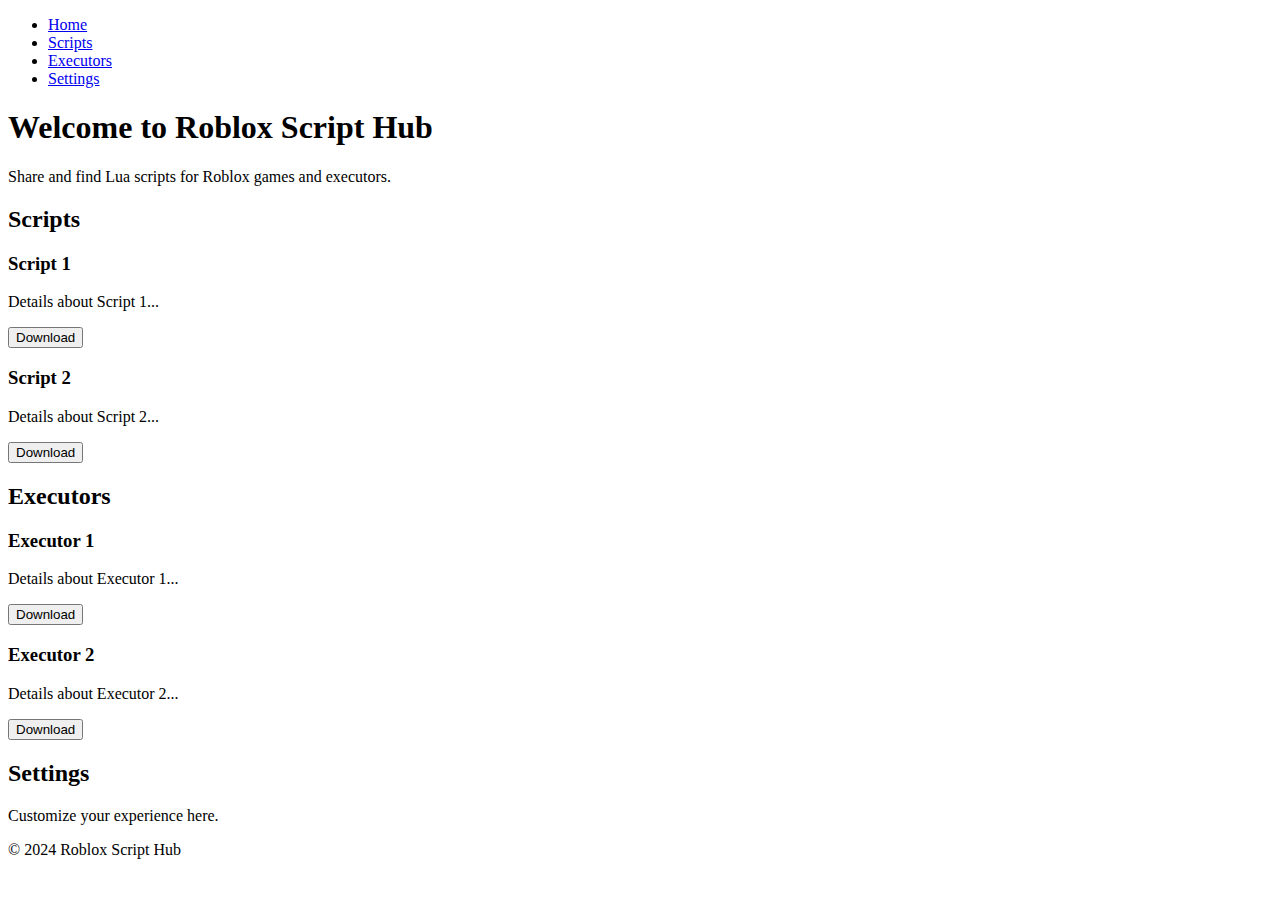
<file: Index.html>
<!DOCTYPE html>
<html lang="en">
<head>
    <meta charset="UTF-8">
    <meta name="viewport" content="width=device-width, initial-scale=1.0">
    <title>Lua Scripts & Executors</title>
    <link rel="stylesheet" href="styles.css">
</head>
<body>
    <header>
        <nav>
            <ul>
                <li><a href="#home">Home</a></li>
                <li><a href="#scripts">Scripts</a></li>
                <li><a href="#executors">Executors</a></li>
                <li><a href="#settings">Settings</a></li>
            </ul>
        </nav>
    </header>

    <section id="home">
        <h1>Welcome to Roblox Script Hub</h1>
        <p>Share and find Lua scripts for Roblox games and executors.</p>
    </section>

    <section id="scripts">
        <h2>Scripts</h2>
        <div class="script-list">
            <!-- Danh sách các script Lua sẽ nằm ở đây -->
            <div class="script">
                <h3>Script 1</h3>
                <p>Details about Script 1...</p>
                <button>Download</button>
            </div>
            <div class="script">
                <h3>Script 2</h3>
                <p>Details about Script 2...</p>
                <button>Download</button>
            </div>
        </div>
    </section>

    <section id="executors">
        <h2>Executors</h2>
        <div class="executor-list">
            <!-- Danh sách các executor -->
            <div class="executor">
                <h3>Executor 1</h3>
                <p>Details about Executor 1...</p>
                <button>Download</button>
            </div>
            <div class="executor">
                <h3>Executor 2</h3>
                <p>Details about Executor 2...</p>
                <button>Download</button>
            </div>
        </div>
    </section>

    <section id="settings">
        <h2>Settings</h2>
        <p>Customize your experience here.</p>
    </section>

    <footer>
        <p>&copy; 2024 Roblox Script Hub</p>
    </footer>
</body>
</html>
</file>
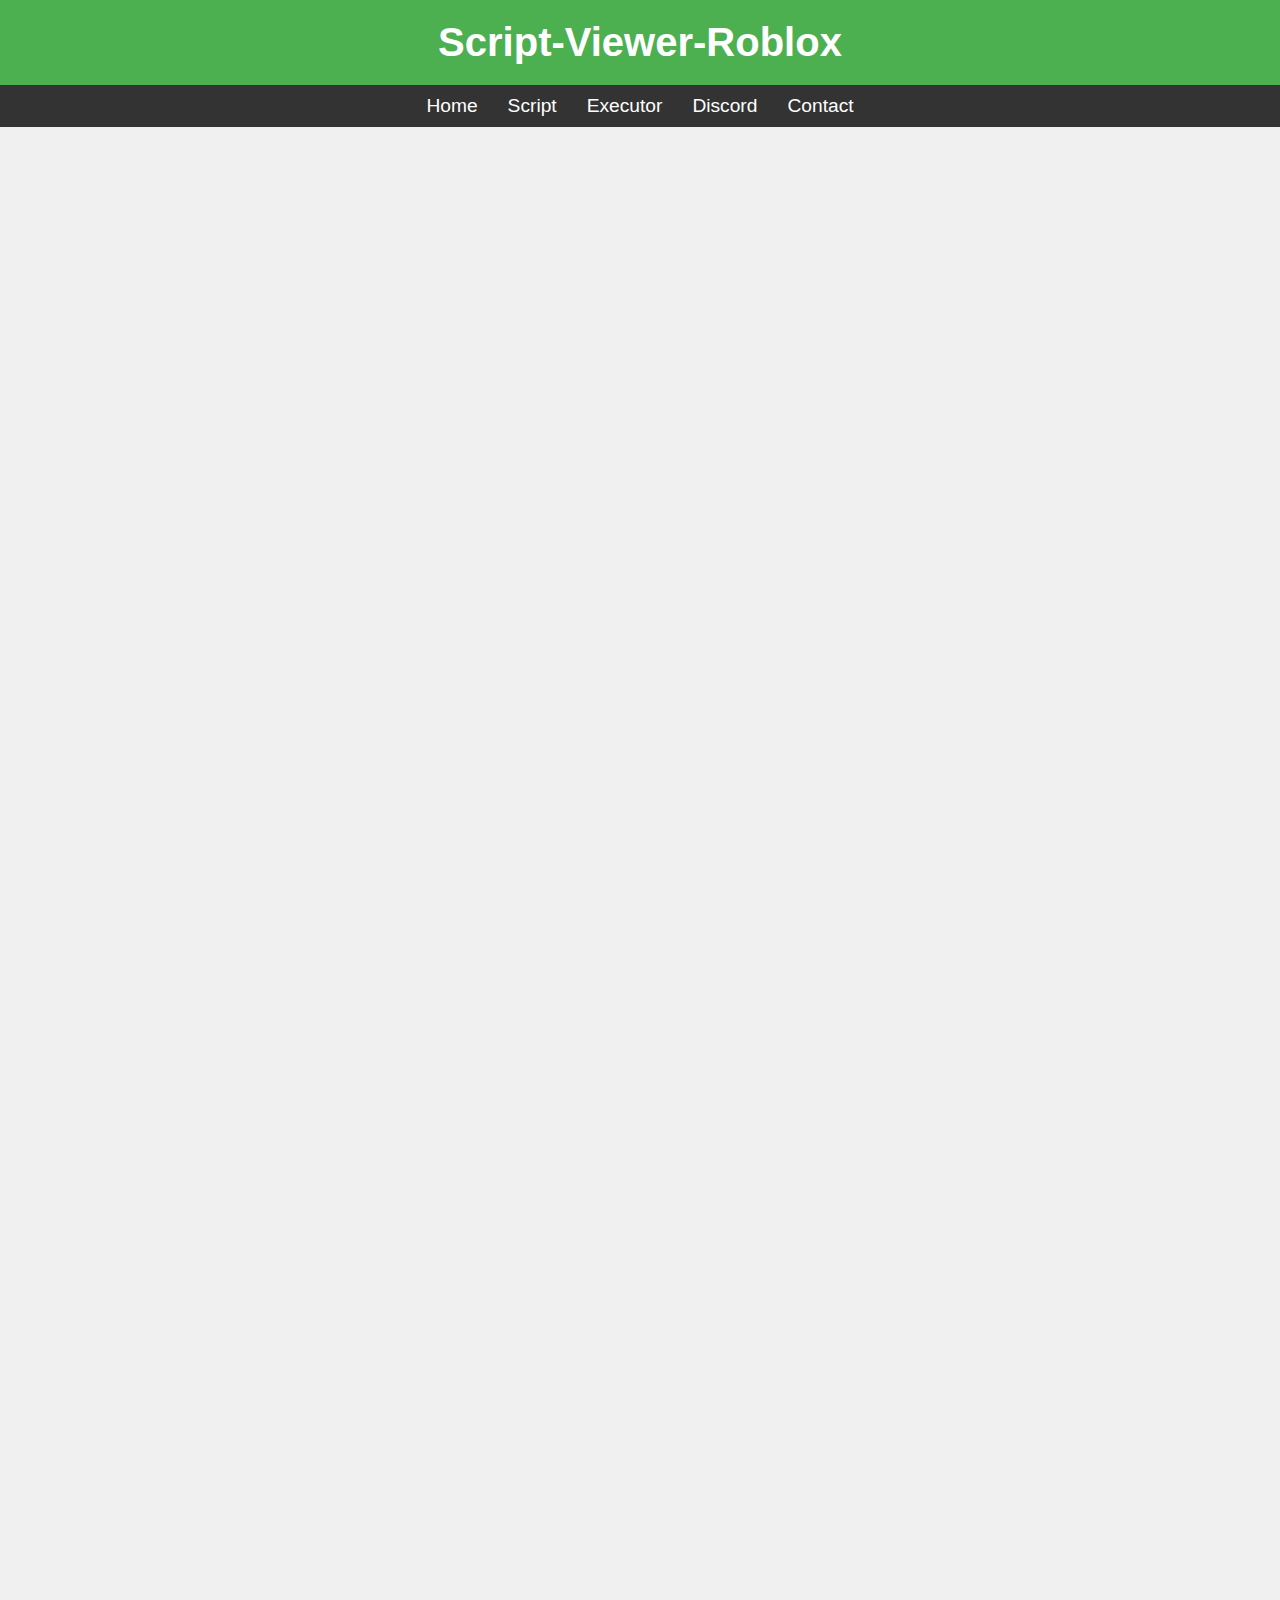
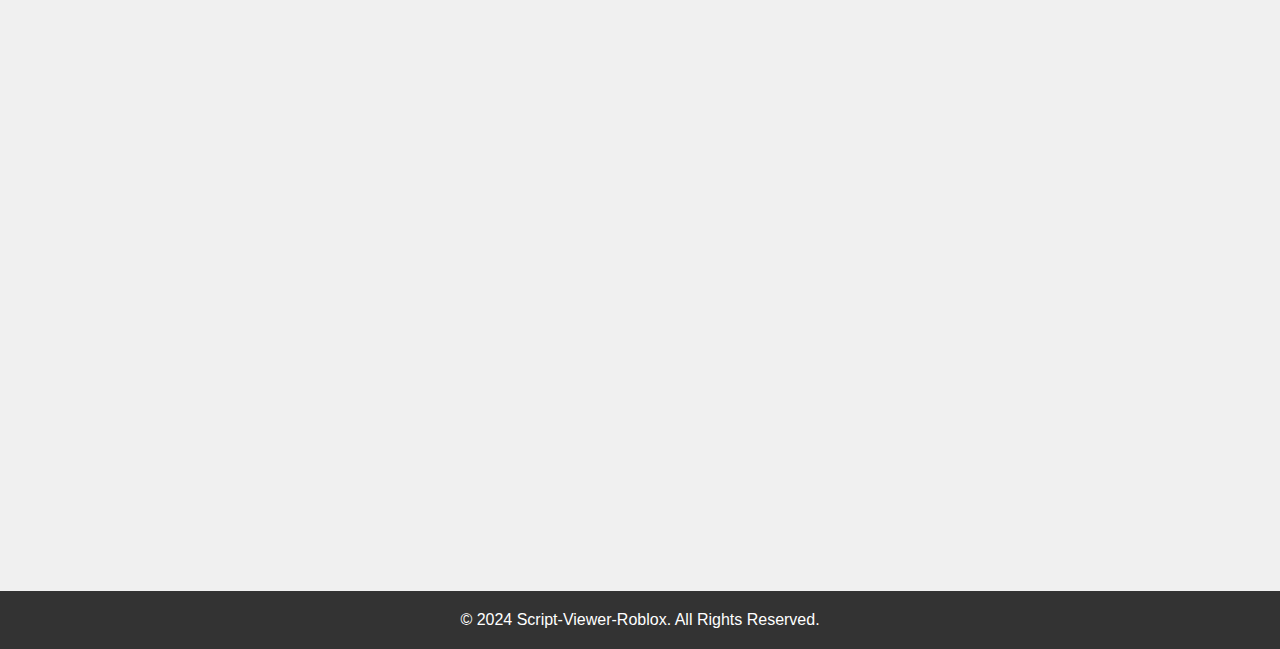
<file: index.html>
<!DOCTYPE html>
<html lang="vi">
<head>
    <meta charset="UTF-8">
    <meta name="viewport" content="width=device-width, initial-scale=1.0">
    <title>Script-Viewer-Roblox</title>
    <style>
        /* Thiết lập mặc định */
        * {
            margin: 0;
            padding: 0;
            box-sizing: border-box;
        }

        body {
            font-family: 'Arial', sans-serif;
            background-color: #f0f0f0;
            color: #333;
        }

        /* Phần header */
        header {
            background-color: #4CAF50;
            padding: 20px;
            text-align: center;
            color: white;
        }

        header h1 {
            font-size: 2.5em;
        }

        /* Phần menu điều hướng */
        nav {
            background-color: #333;
            display: flex;
            justify-content: center;
            flex-wrap: wrap; /* Để cho các mục tự động xuống dòng trên màn hình nhỏ */
            padding: 10px 0;
        }

        nav a {
            color: white;
            text-decoration: none;
            margin: 0 15px;
            font-size: 1.2em;
            position: relative;
        }

        nav a:hover {
            color: #4CAF50;
        }

        nav a::after {
            content: "";
            display: block;
            width: 0;
            height: 2px;
            background: #4CAF50;
            transition: width 0.3s;
            position: absolute;
            bottom: -5px;
            left: 0;
        }

        nav a:hover::after {
            width: 100%;
        }

        /* Thiết kế các section */
        section {
            padding: 60px 20px;
            text-align: center;
            background-color: white;
            margin: 20px 0;
            border-radius: 10px;
            box-shadow: 0 4px 8px rgba(0,0,0,0.1);
        }

        section h1 {
            font-size: 2.2em;
            margin-bottom: 20px;
            color: #4CAF50;
        }

        section p {
            font-size: 1.1em;
            line-height: 1.6;
            max-width: 800px;
            margin: 0 auto;
        }

        /* Thanh tìm kiếm */
        .search-container {
            margin: 20px 0;
        }

        .search-container input[type="text"] {
            padding: 10px;
            width: 100%;
            max-width: 300px;
            border: 1px solid #ccc;
            border-radius: 5px;
        }

        .search-container button {
            padding: 10px 15px;
            background-color: #4CAF50;
            color: white;
            border: none;
            border-radius: 5px;
            cursor: pointer;
        }

        .search-container button:hover {
            background-color: #45a049;
        }

        /* Hộp textbox */
        .script-box {
            width: 100%;
            max-width: 100%;
            height: 200px;
            padding: 10px;
            border: 1px solid #ccc;
            border-radius: 5px;
            background-color: #f9f9f9;
            font-family: monospace;
            overflow: auto;
            resize: none;
            white-space: pre-wrap; /* Để giữ định dạng */
        }

        .copy-button {
            margin-top: 10px;
            padding: 10px 15px;
            background-color: #007BFF;
            color: white;
            border: none;
            border-radius: 5px;
            cursor: pointer;
        }

        .copy-button:hover {
            background-color: #0056b3;
        }

        /* Danh sách executor */
        .executor-item {
            margin: 15px 0;
            text-align: left;
        }

        .download-button {
            padding: 10px 15px;
            background-color: #28a745;
            color: white;
            border: none;
            border-radius: 5px;
            cursor: pointer;
        }

        .download-button:hover {
            background-color: #218838;
        }

        /* Nút Discord */
        .discord-button {
            padding: 10px 15px;
            background-color: #7289DA;
            color: white;
            border: none;
            border-radius: 5px;
            cursor: pointer;
        }

        .discord-button:hover {
            background-color: #5b6eae;
        }

        /* Hiệu ứng chuyển động nhẹ khi cuộn */
        section {
            opacity: 0;
            transform: translateY(30px);
            transition: all 0.6s ease-out;
        }

        section.active {
            opacity: 1;
            transform: translateY(0);
        }

        /* Phần liên hệ (footer) */
        footer {
            background-color: #333;
            color: white;
            text-align: center;
            padding: 20px 0;
        }

        footer p {
            font-size: 1em;
        }

        /* Media Queries để tối ưu trên các thiết bị */
        @media (max-width: 1200px) {
            header h1 {
                font-size: 2em;
            }
        }

        @media (max-width: 768px) {
            header h1 {
                font-size: 1.8em;
            }

            nav a {
                font-size: 1em;
                margin: 0 10px;
            }

            section h1 {
                font-size: 1.8em;
            }

            section p {
                font-size: 1em;
            }
        }

        @media (max-width: 480px) {
            header h1 {
                font-size: 1.5em;
            }

            nav a {
                font-size: 0.9em;
                margin: 0 8px;
            }

            section h1 {
                font-size: 1.5em;
            }

            section p {
                font-size: 0.9em;
            }

            .search-container input[type="text"] {
                width: 100%;
            }
        }
    </style>
</head>
<body>

    <!-- Phần header -->
    <header>
        <h1>Script-Viewer-Roblox</h1>
    </header>

    <!-- Menu điều hướng -->
    <nav>
        <a href="#home">Home</a>
        <a href="#script">Script</a>
        <a href="#executor">Executor</a>
        <a href="#discord">Discord</a>
        <a href="#contact">Contact</a>
    </nav>

    <!-- Mục Home -->
    <section id="home">
        <h1>Trang Chủ</h1>
        <p>Chào mừng bạn đến với Script-Wiewer-Roblox!</p>
    </section>

    <!-- Mục Script -->
    <section id="script">
        <h1>Script</h1>
        <p>Đây là nơi chứa các đoạn mã script của bạn, bao gồm các đoạn mã thú vị để bạn tham khảo và thực hiện.</p>

        <!-- Thanh tìm kiếm -->
        <div class="search-container">
            <input type="text" id="searchInput" placeholder="Tìm kiếm script...">
            <button onclick="searchScript()">Tìm kiếm</button>
        </div>

        <!-- Danh sách script -->
        <div id="scriptList">
            <div class="script-item">
                <h3>FE Gear Script</h3>
                <textarea class="script-box" id="scriptBox1" readonly>
-- Script Crack by TuTm
loadstring(game:HttpGet("https://raw.githubusercontent.com/MinhTu0805/HUB/refs/heads/main/ToolGiverCrack.lua"))()
                </textarea>
                <button class="copy-button" onclick="copyScript('scriptBox1')">Copy Script</button>
            </div>
            <div class="script-item">
                <h3>Script 2: ...</h3>
                <textarea class="script-box" id="scriptBox2" readonly>

                </textarea>
                <button class="copy-button" onclick="copyScript('scriptBox2')">Copy Script</button>
            </div>
        </div>
    </section>

    <!-- Mục Executor -->
    <section id="executor">
        <h1>Executor</h1>
        <p>Danh sách các executor Roblox, bạn có thể tải xuống chúng.</p>

        <!-- Thanh tìm kiếm -->
        <div class="search-container">
            <input type="text" id="executorSearchInput" placeholder="Tìm kiếm executor...">
            <button onclick="searchExecutor()">Tìm kiếm</button>
        </div>

        <!-- Danh sách executor -->
        <div id="executorList">
            <div class="executor-item">
                <h3>Delta</h3>
                <button class="download-button" onclick="window.location.href='https://www.mediafire.com/file/ad025ucvn3n4ghn/Delta-2.642.635.apk/file'">Download</button>
            </div>
            <div class="executor-item">
                <h3>Fluxus</h3>
                <button class="download-button" onclick="window.location.href='https://www.mediafire.com/file/6xaragob2i256yk/Fluxus_V2.642.apk/file'">Download</button>
            </div>
        </div>
    </section>

    <!-- Mục Discord -->
    <section id="discord">
        <h1>Discord</h1>
        <p> Discord Bypass Key Server:</p>
        <button class="discord-button" onclick="window.location.href='https://discord.com/invite/jFydwZJ6'">Join Discord</button>
    </section>

    <!-- Mục Contact -->
    <section id="contact">
        <h1>Contact</h1>
        <p>Liên hệ với chúng tôi qua email: lminhtu088@gmail.com</p>
    </section>

    <!-- Footer -->
    <footer>
        <p>&copy; 2024 Script-Viewer-Roblox. All Rights Reserved.</p>
    </footer>

    <!-- JavaScript -->
    <script>
        const sections = document.querySelectorAll('section');

        window.addEventListener('scroll', checkSection);

        function checkSection() {
            const triggerBottom = window.innerHeight * 0.8;

            sections.forEach(section => {
                const sectionTop = section.getBoundingClientRect().top;

                if (sectionTop < triggerBottom) {
                    section.classList.add('active');
                } else {
                    section.classList.remove('active');
                }
            });
        }

        function copyScript(scriptId) {
            const scriptBox = document.getElementById(scriptId);
            scriptBox.select();
            document.execCommand('copy');
            alert("Đã sao chép script!");
        }

        function searchScript() {
            const input = document.getElementById('searchInput').value.toLowerCase();
            const scripts = document.querySelectorAll('.script-item');

            scripts.forEach(script => {
                const title = script.querySelector('h3').textContent.toLowerCase();
                if (title.includes(input)) {
                    script.style.display = 'block';
                } else {
                    script.style.display = 'none';
                }
            });
        }

        function searchExecutor() {
            const input = document.getElementById('executorSearchInput').value.toLowerCase();
            const executors = document.querySelectorAll('.executor-item');

            executors.forEach(executor => {
                const title = executor.querySelector('h3').textContent.toLowerCase();
                if (title.includes(input)) {
                    executor.style.display = 'block';
                } else {
                    executor.style.display = 'none';
                }
            });
        }
    </script>

</body>
</html>
</file>
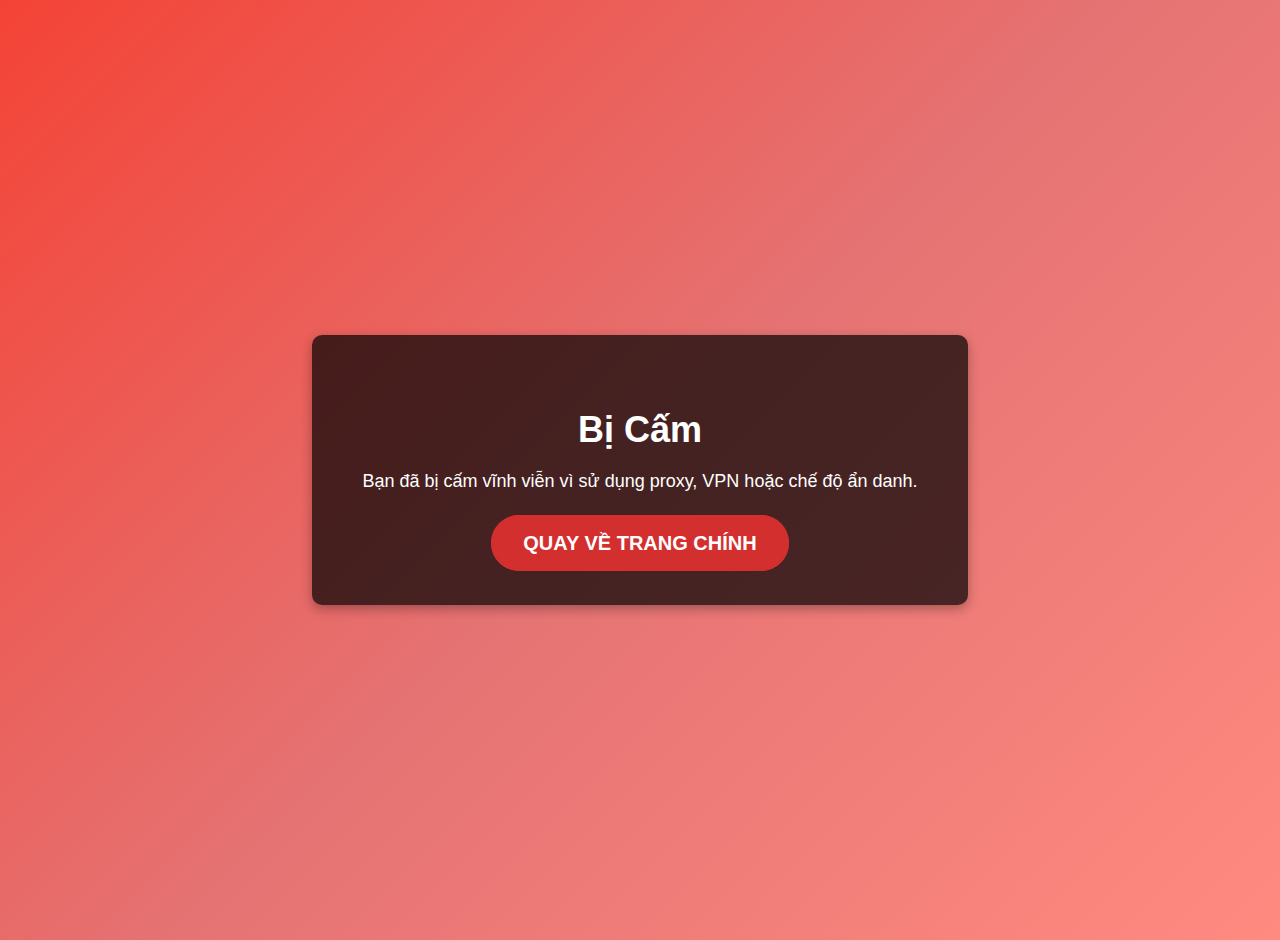
<file: banned.html>
<!DOCTYPE html>
<html lang="en">
<head>
    <meta charset="UTF-8">
    <meta name="viewport" content="width=device-width, initial-scale=1.0">
    <title>Bị Cấm</title>
    <style>
        body {
            font-family: 'Roboto', sans-serif;
            background: linear-gradient(135deg, #f44336, #e57373, #ff8a80);
            color: #fff;
            display: flex;
            justify-content: center;
            align-items: center;
            height: 100vh;
            padding: 20px;
            margin: 0;
        }

        .container {
            text-align: center;
            background: rgba(0, 0, 0, 0.7);
            padding: 50px;
            border-radius: 10px;
            box-shadow: 0px 4px 12px rgba(0, 0, 0, 0.3);
        }

        h1 {
            font-size: 36px;
            margin-bottom: 20px;
        }

        p {
            font-size: 18px;
            margin-bottom: 40px;
        }

        .home-link {
            font-size: 20px;
            color: #fff;
            background-color: #d32f2f;
            text-decoration: none;
            padding: 15px 30px;
            border-radius: 50px;
            border: 2px solid #d32f2f;
            font-weight: bold;
            text-transform: uppercase;
            transition: background-color 0.3s, color 0.3s, transform 0.3s;
        }

        .home-link:hover {
            background-color: #fff;
            color: #d32f2f;
            transform: scale(1.1);
        }
    </style>
</head>
<body>
    <div class="container">
        <h1>Bị Cấm</h1>
        <p>Bạn đã bị cấm vĩnh viễn vì sử dụng proxy, VPN hoặc chế độ ẩn danh.</p>
        <a class="home-link" href="index.html">Quay về trang chính</a>
    </div>
</body>
</html>
</file>
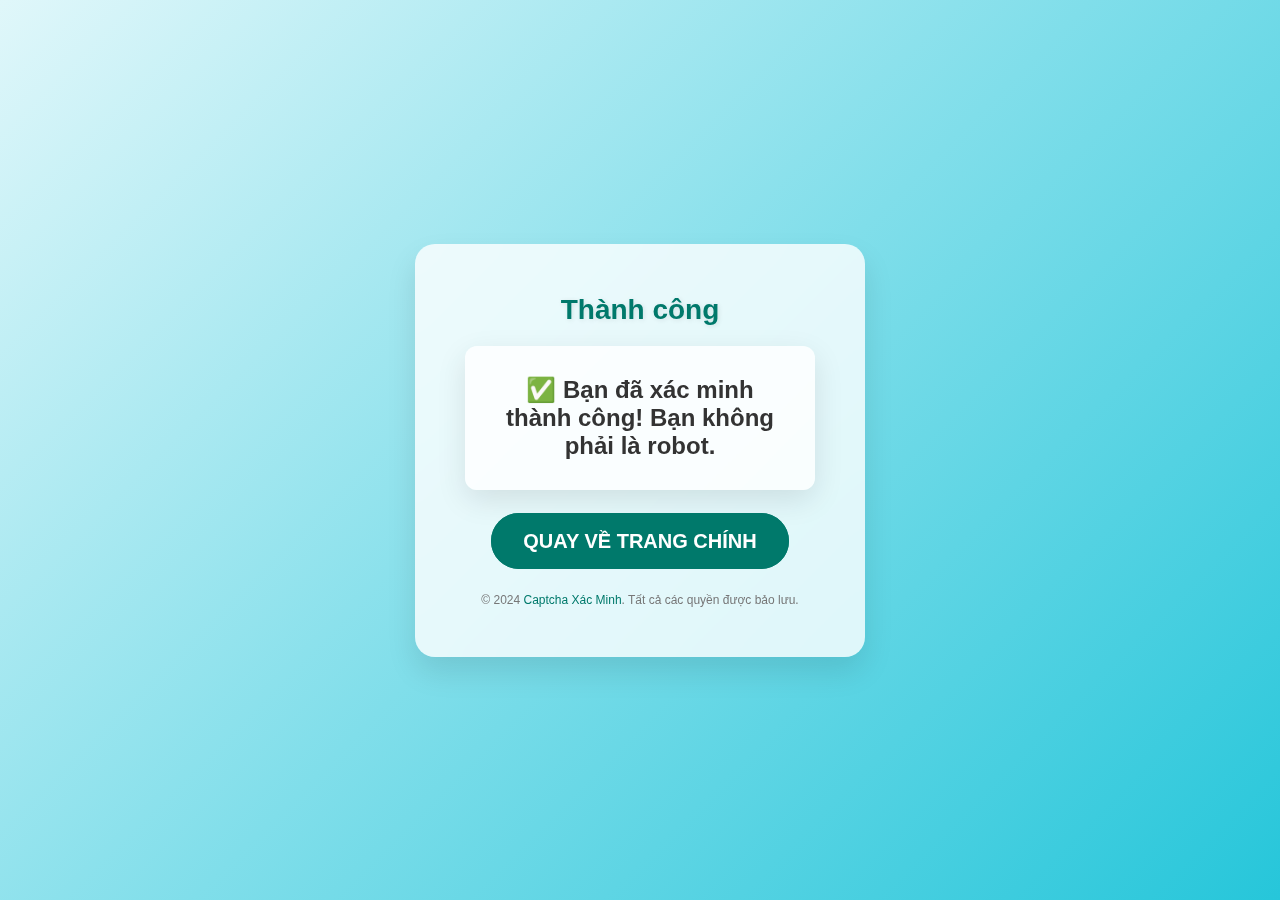
<file: success.html>
<!DOCTYPE html>
<html lang="en">
<head>
    <meta charset="UTF-8">
    <meta name="viewport" content="width=device-width, initial-scale=1.0">
    <title>Thành công</title>
    <style>
        /* Reset CSS */
        * {
            margin: 0;
            padding: 0;
            box-sizing: border-box;
        }

        body {
            font-family: 'Roboto', sans-serif;
            background: linear-gradient(135deg, #e0f7fa, #80deea, #26c6da);
            color: #333;
            display: flex;
            justify-content: center;
            align-items: center;
            height: 100vh;
            padding: 20px;
            overflow: hidden;
            position: relative;
        }

        .stars {
            position: absolute;
            width: 100%;
            height: 100%;
            background: url('https://www.transparenttextures.com/patterns/stardust.png');
            z-index: 1;
        }

        .success-container {
            background: rgba(255, 255, 255, 0.8);
            padding: 50px;
            border-radius: 20px;
            box-shadow: 0 15px 30px rgba(0, 0, 0, 0.1);
            max-width: 450px;
            width: 100%;
            text-align: center;
            animation: fadeIn 1s ease-out;
            transform: scale(1);
            transition: transform 0.3s ease;
            z-index: 2;
            backdrop-filter: blur(10px);
        }

        .success-container:hover {
            transform: scale(1.05);
        }

        h2 {
            font-size: 28px;
            font-weight: 700;
            margin-bottom: 20px;
            color: #00796b;
            text-shadow: 1px 1px 5px rgba(0, 0, 0, 0.1);
        }

        .success-message {
            font-size: 24px;
            font-weight: 700;
            color: #333; /* Màu chữ phù hợp với nền */
            background-color: rgba(255, 255, 255, 0.8); /* Nền trắng trong suốt */
            padding: 30px;
            border-radius: 12px;
            box-shadow: 0px 10px 30px rgba(0, 0, 0, 0.1);
            margin-bottom: 40px;
            max-width: 600px;
            width: 100%;
            transition: transform 0.3s ease, opacity 0.3s ease;
        }

        .success-message:hover {
            transform: translateY(-10px);
            opacity: 0.9;
        }

        .home-link {
            font-size: 20px;
            color: #fff;
            background-color: #00796b;
            text-decoration: none;
            padding: 15px 30px;
            border-radius: 50px;
            border: 2px solid #00796b;
            font-weight: bold;
            text-transform: uppercase;
            transition: background-color 0.3s, color 0.3s, transform 0.3s;
        }

        .home-link:hover {
            background-color: #fff;
            color: #00796b;
            transform: scale(1.1);
        }

        footer {
            margin-top: 40px;
            font-size: 12px;
            color: #777;
            text-align: center;
        }

        footer a {
            color: #00796b;
            text-decoration: none;
        }

        footer a:hover {
            text-decoration: underline;
        }

        /* Animation fadeIn */
        @keyframes fadeIn {
            0% {
                opacity: 0;
                transform: translateY(20px);
            }
            100% {
                opacity: 1;
                transform: translateY(0);
            }
        }

        /* Media query for mobile devices */
        @media (max-width: 600px) {
            .home-link {
                padding: 10px 20px; /* Điều chỉnh kích thước nút bấm cho màn hình nhỏ */
            }

            .success-message {
                font-size: 20px; /* Điều chỉnh kích thước chữ cho màn hình nhỏ */
            }

            h2 {
                font-size: 24px; /* Điều chỉnh kích thước tiêu đề cho màn hình nhỏ */
            }
        }
    </style>
</head>
<body>
    <div class="stars"></div>
    <div class="success-container">
        <h2>Thành công</h2>
        <div class="success-message">
            ✅ Bạn đã xác minh thành công! Bạn không phải là robot.
        </div>
        <a class="home-link" href="index.html">Quay về trang chính</a>
        <footer>
            © 2024 <a href="#">Captcha Xác Minh</a>. Tất cả các quyền được bảo lưu.
        </footer>
    </div>
</body>
</html>
</file>
<file: styles.css>

</file>
